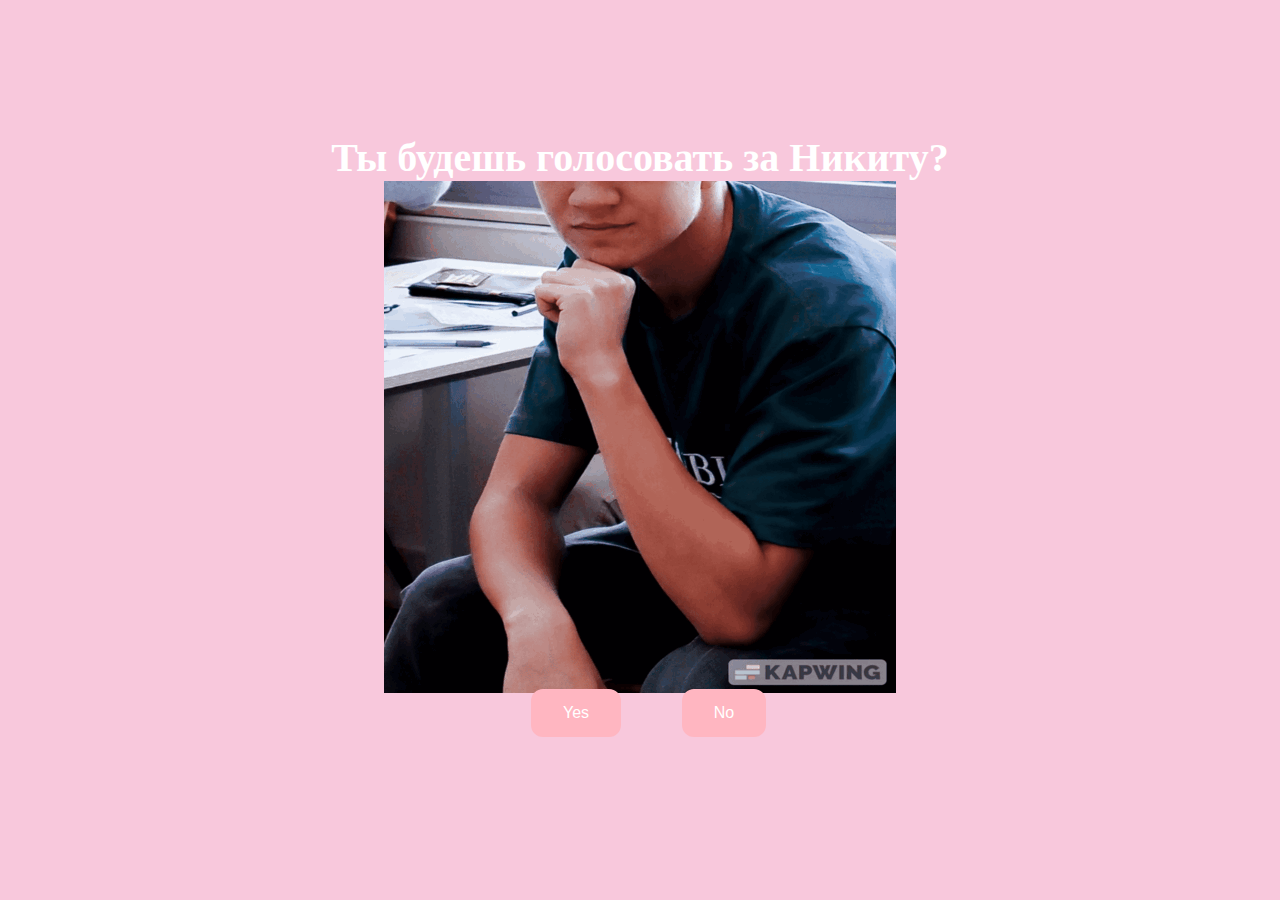
<file: index.html>
<!DOCTYPE html>
<html lang="en">
    <head>
        <link rel="stylesheet" href="./styles.css">
        
    </head> 
    <body>
        <div class="container">
            <div >
                <h1 class = "header_text">Ты будешь голосовать за Никиту?</h1>
            </div>
            <div class="gif_container">
                <img src="Untitled_Project_V5 (1).gif" alt="Cute animated illustration">
            </div>
            <div class = "buttons">
                <button class="btn" id = "yesButton" onclick="nextPage()">Yes</button>
                <button class="btn" id="noButton" onmouseover="moveButton()" onclick="moveButton()">No</button>
                <script>
                    function nextPage() {
                        window.location.href = "yes.html";
                    }
                    
                    function moveButton() {
                        var x = Math.random() * (window.innerWidth - document.getElementById('noButton').offsetWidth) - 85;
                        var y = Math.random() * (window.innerHeight - document.getElementById('noButton').offsetHeight) - 48;
                        document.getElementById('noButton').style.left = `${x}px`;
                        document.getElementById('noButton').style.top = `${y}px`;
                    }
                </script> 
            </div>
        </div>
       
    </body> 
</html>
</file>
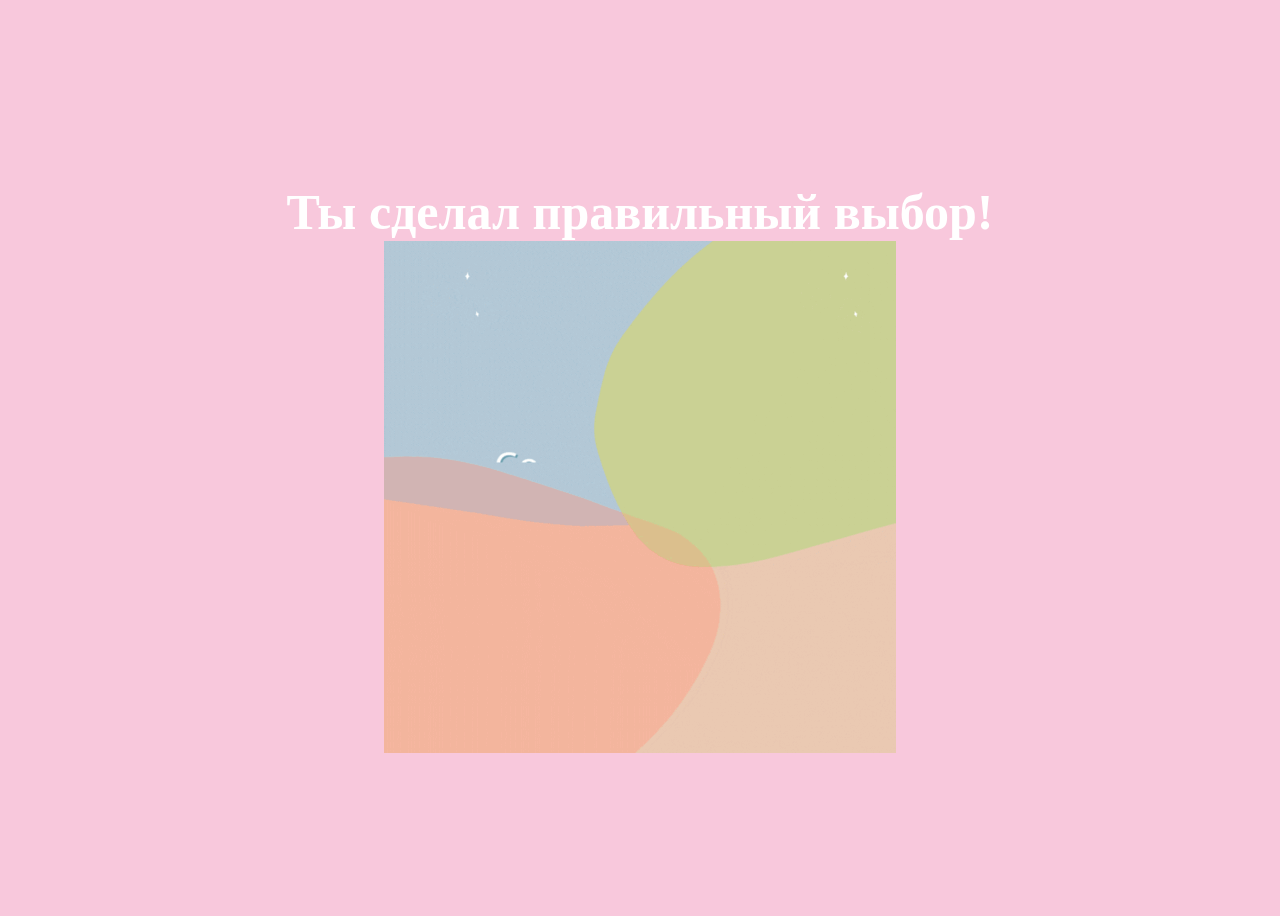
<file: yes.html>
<!DOCTYPE html>
<html lang="en">
    <head>
        <link rel="stylesheet" href="./yes_style.css">
        
    </head> 
    <body>
        <div class="container">
            <div >
                <h1 class = "header_text">Ты сделал правильный выбор!</h1>
            </div>
            <div class="gif_container">
                <img src="Со мной каждая звезда сияет ярче (1).gif" alt="Cute animated illustration">
            </div>
        </div>
       
    </body> 
</html>
</file>
<file: styles.css>
body {
    display: flex;
    justify-content: center;
    align-items: center;
    height: 90vh;
    background-color: #F8C8DC;
}

#noButton {
    position: absolute;
    margin-left: 150px;
    transition: 0.5s;
}

#yesButton {
    position: absolute;
    margin-right: 150px;
}

.header_text {
    font-family: 'Nunito';
    font-size: 40px;
    font-weight: bold;
    color: white;
    text-align: center;
    margin-top: 20px;
    margin-bottom: 0px;
}

.buttons {
    display: flex;
    flex-direction: row;
    justify-content: center;
    align-items: center;
    margin-top: 20px;
    margin-left: 20px;
}

.btn {
    background-color: #FFB6C1;
    color: white;
    padding: 15px 32px;
    text-align: center;
    display: inline-block;
    font-size: 16px;
    margin: 4px 2px;
    cursor: pointer;
    border: none;
    border-radius: 12px;
    transition: background-color 0.3s ease;
}

.gif_container {
    display: flex;
    justify-content: center;
    align-items: center;
}

@media only screen and (max-width: 200px) and (max-height: 380px) {
    body {
        height: 100vh;
    }

    .header_text {
        font-size: 20px;
    }

    img {
        max-width: 100%; /* Limit width to 100% of the container */
        height: auto; /* Maintain aspect ratio */
    }

    .btn {
        padding: 10px 18px;
        font-size: 12px;
    }
}

@media only screen and (max-width: 414px) and (max-height: 736px) {
    body {
        height: 90vh;
    }

    .header_text {
        font-size: 28px;
    }

    img {
        max-width: 100%; /* Limit width to 100% of the container */
        height: auto; /* Maintain aspect ratio */
    }

    .btn {
        padding: 15px 25px;
        font-size: 14px;
    }
}
</file>
<file: yes_style.css>
body {
    display: flex;
    justify-content: center;
    align-items: center;
    height: 100vh;
    background-color: #F8C8DC;
}

.header_text {
    font-family: 'Nunito';
    font-size: 50px;
    font-weight: bold;
    color: white;
    text-align: center;
    margin-top: 20px;
    margin-bottom: 0px;
}

.gif_container {
    display: flex;
    justify-content: center;
    align-items: center;
}
</file>
